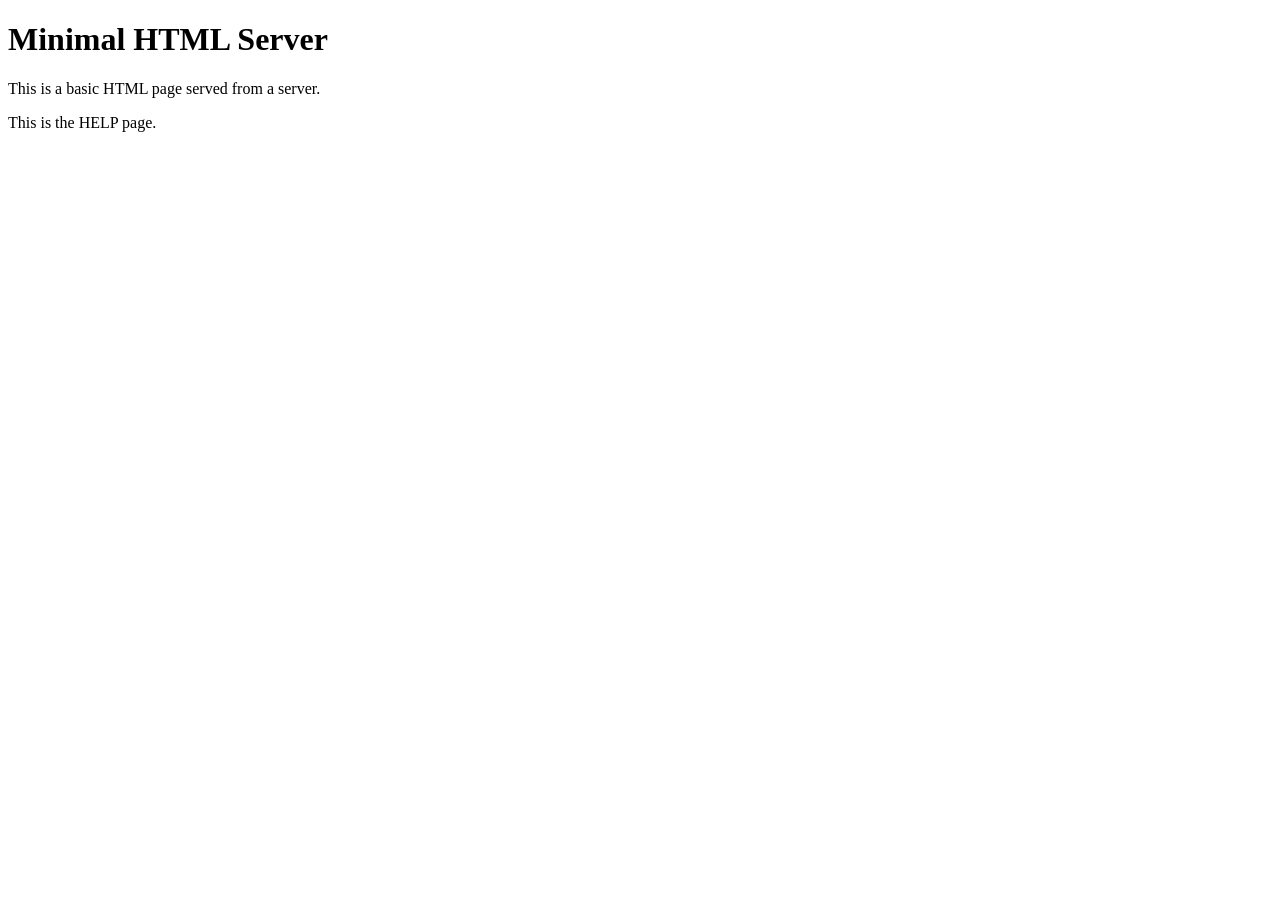
<file: static/help.html>
<!DOCTYPE html>
<html lang="en">
<head>
    <meta charset="UTF-8">
    <meta name="viewport" content="width=device-width, initial-scale=1.0">
    <title>About page</title>
</head>
<body>
    <h1>Minimal HTML Server</h1>
    <p>This is a basic HTML page served from a server.</p>
    <p>This is the HELP page.</p>
</body>
</html>
</file>
